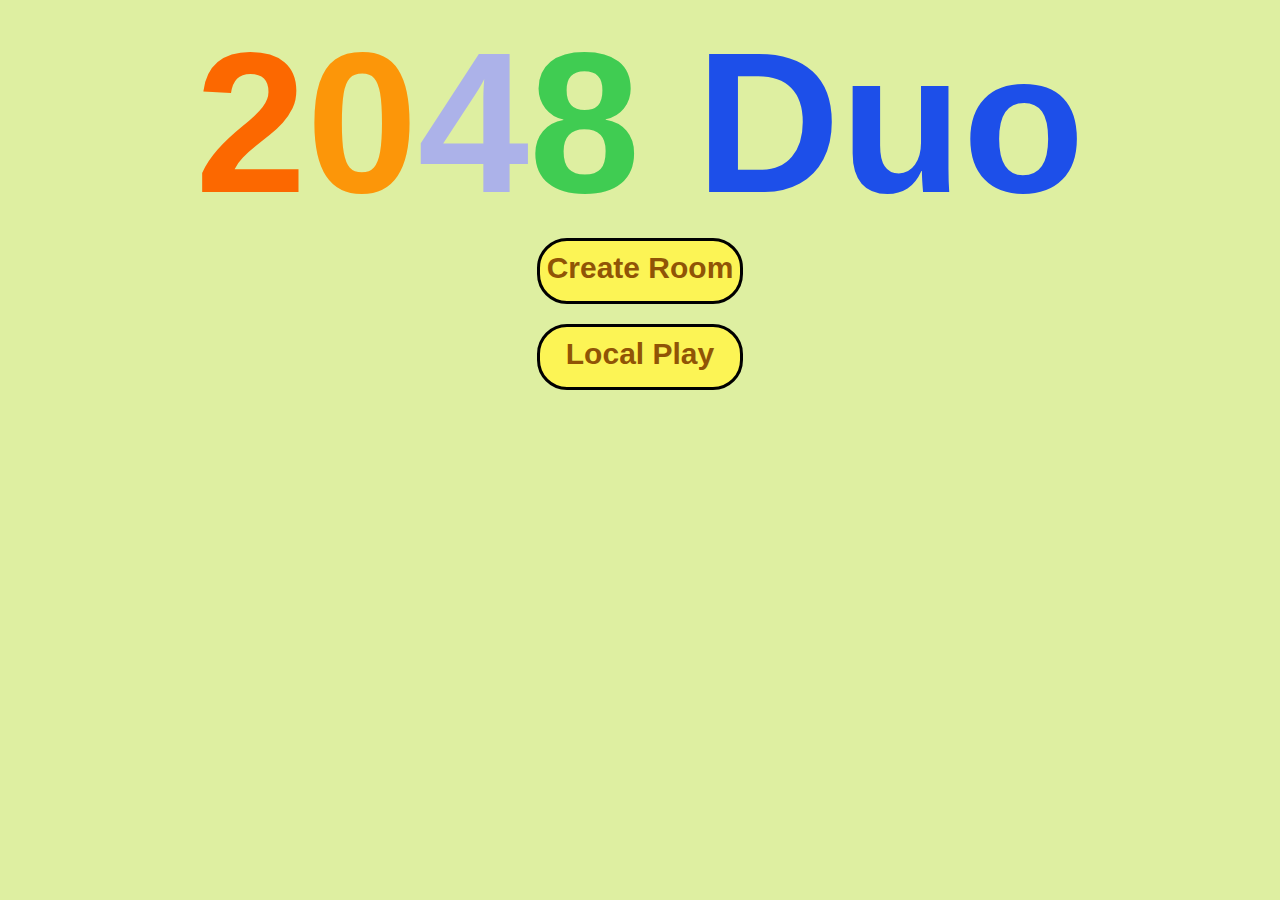
<file: index.html>
<!DOCTYPE html>
<html lang="en">
<head>
    <meta charset="UTF-8">
    <meta http-equiv="X-UA-Compatible" content="IE=edge">
    <meta name="viewport" content="width=device-width, initial-scale=1.0">
    <link rel="stylesheet" href="style.css">
    <title>2048 Duo</title>
</head>
<body>
    <h1 id="logo">
        <span>2</span><span>0</span><span>4</span><span>8</span> Duo
    </h1>
    <div id="menu">
        <a href="./create-room/index.html">Create Room</a>
        <a href="./local-play/index.html">Local Play</a>
    </div>
</body>
</html>
</file>
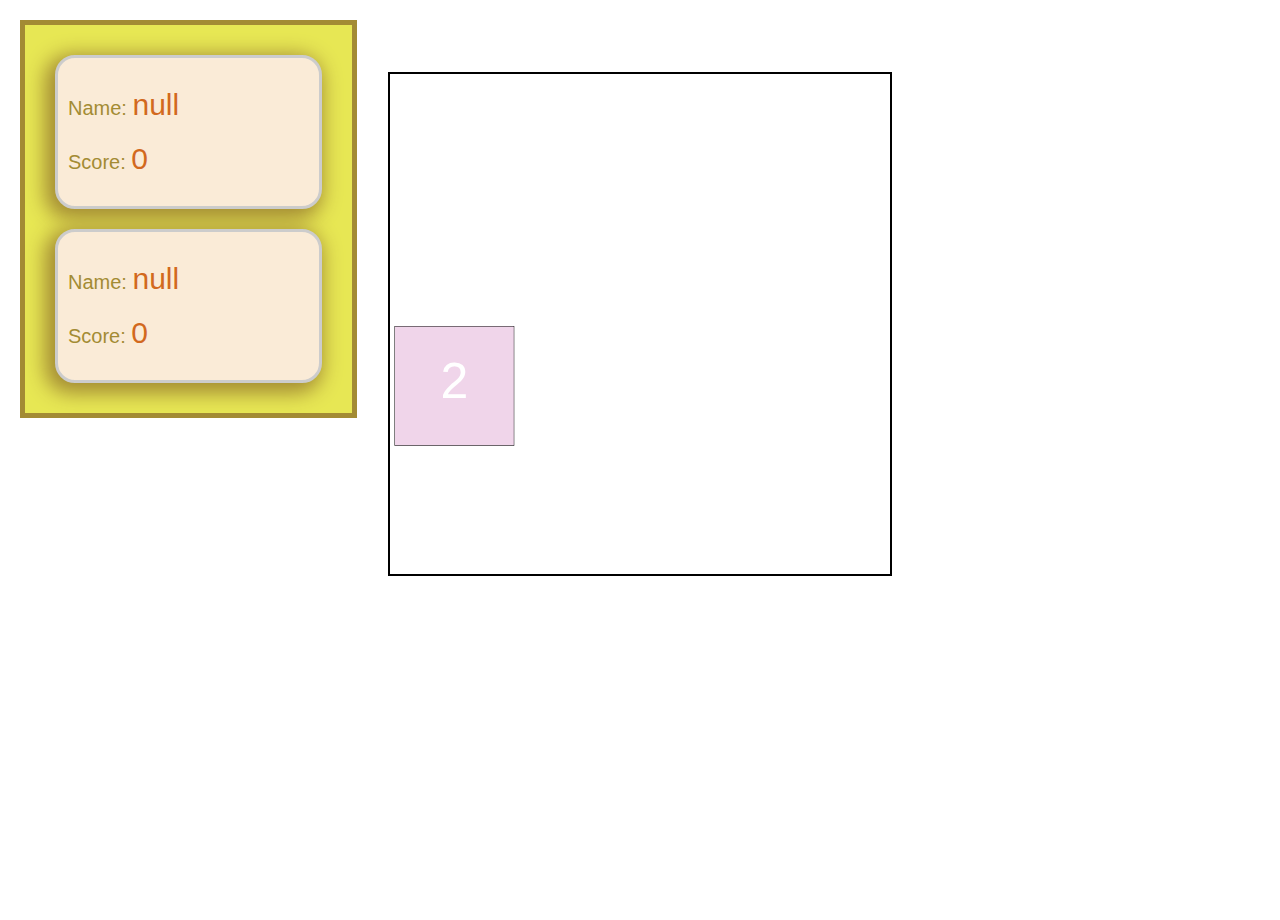
<file: create-room/index.html>
<!DOCTYPE html>
<html lang="en">

<head>
    <meta charset="UTF-8">
    <meta http-equiv="X-UA-Compatible" content="IE=edge">
    <meta name="viewport" content="width=device-width, initial-scale=1.0">
    <title>2048 Duo</title>
    <link rel="stylesheet" href="/local-play/style.css">
</head>

<body>
    <div class="container" id="player-container"></div>
    <canvas id="game"></canvas>
    <div id="resultBox" class="hidden"></div>
    <script src="/local-play/index.js"></script>
</body>

</html>
</file>
<file: style.css>
body {
    background-color: rgb(222, 239, 161);
}
#logo {
    margin: auto;
    width: fit-content;
    font-size: 200px;
    font-family: 'Segoe UI', Tahoma, Geneva, Verdana, sans-serif;
    color: rgb(29, 79, 233);
}
span:first-child {
    color: rgb(252, 104, 0);
}
span:nth-child(2) {
    color: rgb(252, 150, 9);
}
span:nth-child(3) {
    color: rgb(172, 178, 233);
}
span:nth-child(4) {
    color: rgb(64, 204, 82);
}
#menu {
    width: fit-content;
    margin: auto;
}
#menu a {
    display: block;
    width: 200px;
    height: 50px;
    padding-top: 10px;
    text-align: center;
    text-decoration: none;
    border: 3px solid black;
    border-radius: 30px;
    font-size: 30px;
    font-family:'Segoe UI', Tahoma, Geneva, Verdana, sans-serif;
    background-color: rgb(252, 244, 85);
    color: rgb(144, 84, 6);
    font-weight: bold;
    margin-bottom: 20px;
    transition: 0.5s;
}
#menu a:hover {
    background-color: rgb(255, 249, 145);
}
</file>
<file: local-play/style.css>
html,
body {
    width: 100%;
    height: 100%;
    padding: 0;
    margin: 0;
}

.hidden {
    display: none !important;
}

#game {
    position: absolute;
    left: 50%;
    top: 36%;
    transform: translate(-50%, -50%);
}

#resultBox {
    height: 100px;
    position: absolute;
    left: 50%;
    top: 50%;
    transform: translate(-50%, -50%);
    display: flex;
    align-items: center;
    justify-content: center;
    border: 3px solid red;
    font: Arial;
    font-size: 50px;
    background-color: #ccc;
}

#player-container {
    margin: 20px;
    width: 24%;
    border: 5px solid rgb(163, 139, 52);
    background-color: rgb(231, 231, 84);
    font-family: Arial, Helvetica, sans-serif;
    font-size: 20px;
    padding: 10px;
}
.player {
    border: 3px solid #ccc;
    border-radius: 20px;
    background-color: antiquewhite;
    box-shadow: -5px 5px 20px 5px;
    color: rgb(163, 139, 52);
    padding: 10px;
    margin: 20px;
}
.player span {
    color: chocolate;
    font-size: 30px;
}
</file>
